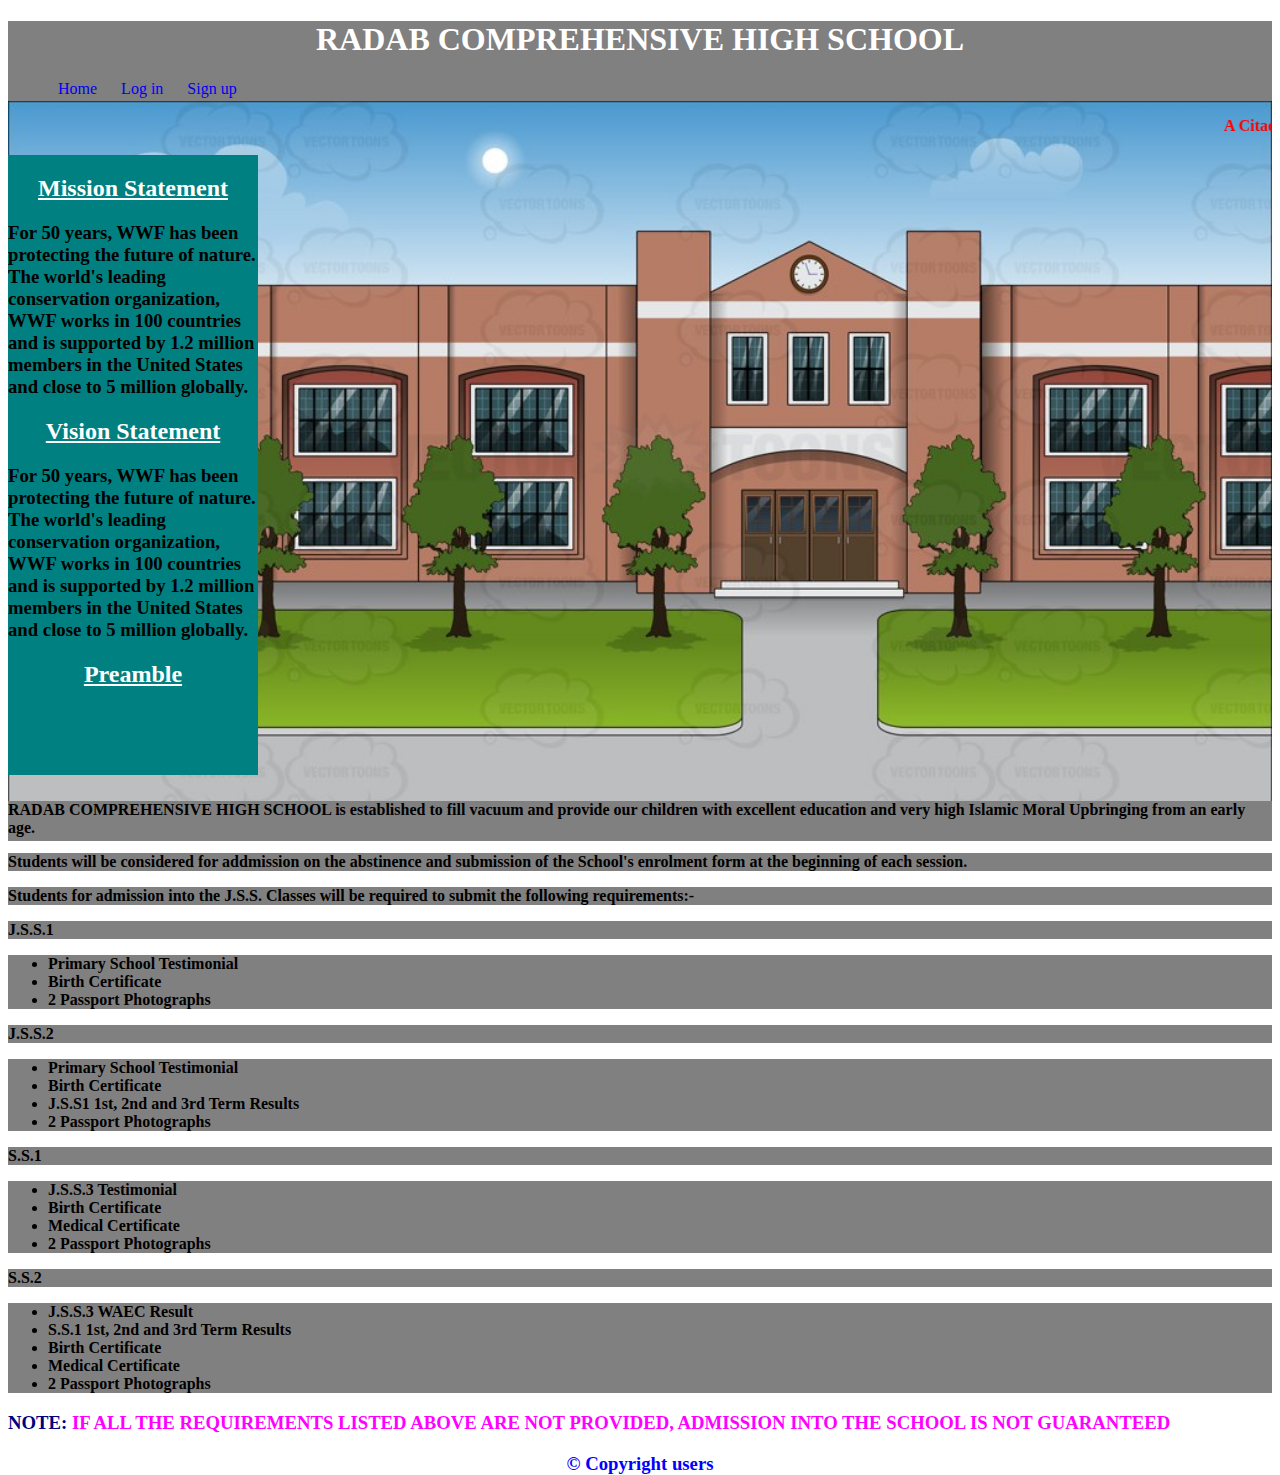
<file: pelumi/index.html>
<!DOCTYPE html>
<html>
<head>
<title>Radab Schools Official Home Page</title>
<link rel="stylesheet" type="text/css" href="index.css">

</head>

<body>
<header>
	<h1 align="center">RADAB COMPREHENSIVE HIGH SCHOOL</h1>
<nav>
<ul>
	<li><a href="index.html" target="index.html">Home</a></li>
	<li><a href="Log in.html" target="Log in.html">Log in</a></li>
	<li><a href="Sign Up.html" target="Sign Up.html">Sign up</a></li>
</ul>
</nav>
</header>
<main style="background-color: blue; color: white; height:700px">
<div>
	<marquee><p style="color: red"><b>A Citadel of Learning where your child/children are groomed to stand out.</b></p></marquee>
</div>
<aside id="Aside1">
<h2 align="center"><u>Mission Statement</u></h2>
<p><h3 style="color: black">
	For 50 years, WWF has been protecting the future of nature.
	The world's leading conservation organization,
	WWF works in 100 countries and is supported by
	1.2 million members in the United States and close to 5 million globally.
</h3></p>
<h2 align="center"><u>Vision Statement</u></h2>
<p><h3 style="color: black">
	For 50 years, WWF has been protecting the future of nature.
	The world's leading conservation organization,
	WWF works in 100 countries and is supported by
	1.2 million members in the United States and close to 5 million globally.
</h3></p>
<h2 align="center"><u>Preamble</u></h2>
</aside>
</main>

<footer style="background-color: grey; color: black; height:40px;" id="footer">
	<b>RADAB COMPREHENSIVE HIGH SCHOOL is established to fill vacuum and provide our children with excellent education and very high Islamic Moral Upbringing from an early age.</b>
	<p style="background-color: grey"><b>Students will be considered for addmission on the abstinence and submission of the School's enrolment form at the beginning of each session.</b></p>
	<p style="background-color: grey"><b>Students for admission into the J.S.S. Classes will be required to submit the following requirements:-</b></p>
	<p style="background-color: grey"><b>
		J.S.S.1
		<ul style="background-color: grey">
			<li>Primary School Testimonial</li>
			<li>Birth Certificate</li>
			<li>2 Passport Photographs</li>
		</ul>
	</b></p>

	<p style="background-color: grey"><b>
		J.S.S.2
		<ul style="background-color: grey">
			<li>Primary School Testimonial</li>
			<li>Birth Certificate</li>
			<li>J.S.S1 1st, 2nd and 3rd Term Results</li>
			<li>2 Passport Photographs</li>
		</ul>
	</b></p>

	<p style="background-color: grey"><b>
		S.S.1
		<ul style="background-color: grey">
			<li>J.S.S.3 Testimonial</li>
			<li>Birth Certificate</li>
			<li>Medical Certificate</li>
			<li>2 Passport Photographs</li>
		</ul>
	</b></p>

	<p style="background-color: grey"><b>
		S.S.2
		<ul style="background-color: grey">
			<li>J.S.S.3 WAEC Result</li>
			<li>S.S.1 1st, 2nd and 3rd Term Results</li>
			<li>Birth Certificate</li>
			<li>Medical Certificate</li>
			<li>2 Passport Photographs</li>
		</ul>
	</b></p>

	<h3><b style="color: magenta"><span style="color: navy">NOTE: </span>IF ALL THE REQUIREMENTS LISTED ABOVE ARE NOT PROVIDED, ADMISSION INTO THE SCHOOL IS NOT GUARANTEED</b></h3>

	<!-- footer -->
	<div class="footer">
		<h3 style="color: blue" align="center">&copy; Copyright users</h3>
	</div><!--/footer-->
</footer>

</body>

</html>
</file>
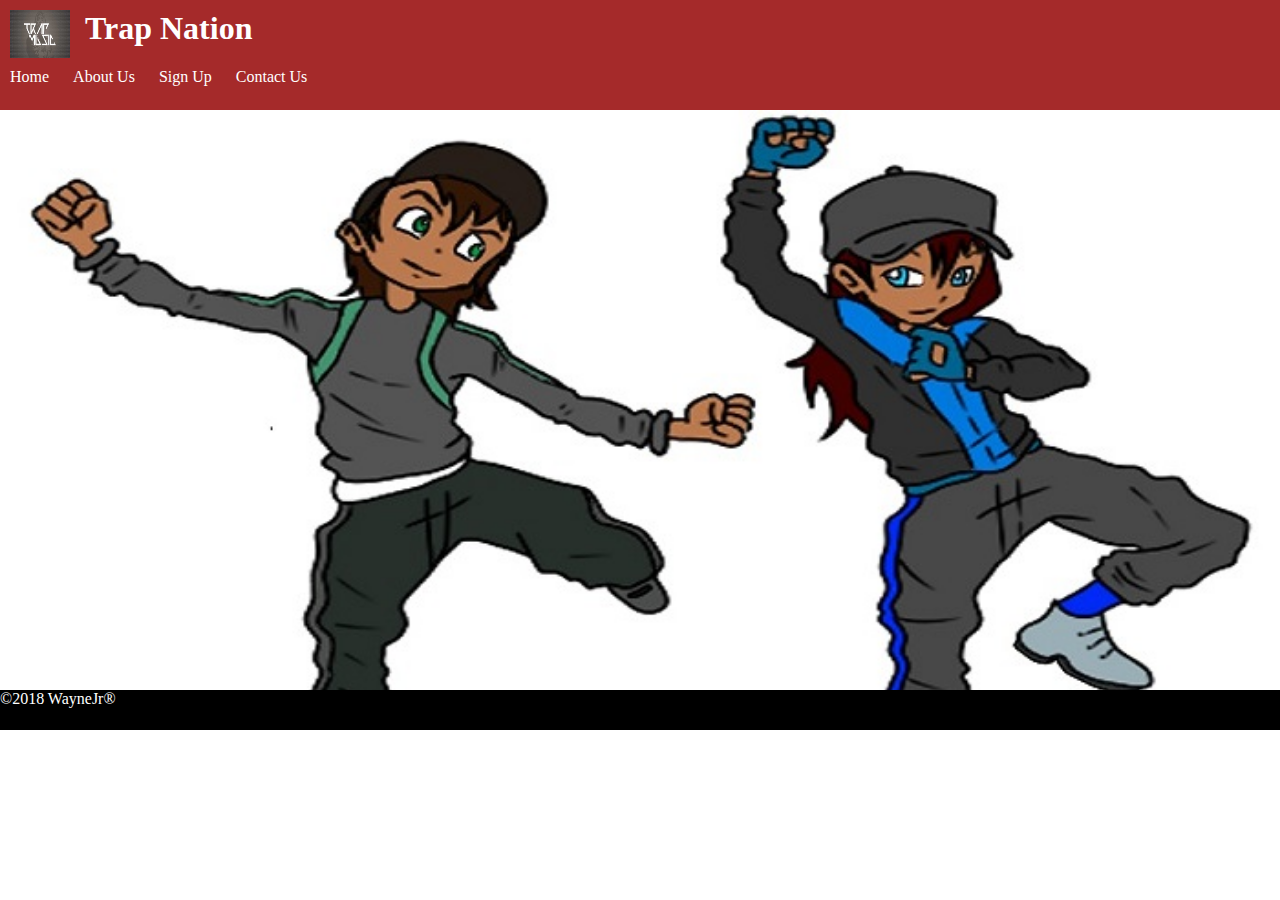
<file: pages/aboutus.html>
<!DOCTYPE html>
<html>
<head>
	<title>Web Project - About Us</title>
	<link rel="stylesheet" type="text/css" href="../css/main.css">
	<link rel="shortcut icon" href="../img/hitem.jpg">
</head>
<body>

	<header>
		
		<div class="headdiv">
			<img src="../img/trap1.jpg" class="headimg" width="60" height="48">
			<h1 class="traphead">Trap Nation</h1>
		</div>

		<nav class="nav">
			<ul>
				<li><a href="../index.html" class="navbar" id="home" title="Home">Home</a></li>	
				<li><a href="aboutus.html" class="navbar" id="about" title="About Us">About Us</a></li>
				<li><a href="signup.html" class="navbar" id="signup" title="Sign Up">Sign Up</a></li>
				<li><a href="contact.html" class="navbar" id="Contact" title="Contact Us">Contact Us</a></li>
			</ul>

		</nav>

	</header>

	<main>
		<aside>
			
		</aside>

		<aside>
			
		</aside>
	</main>

	<footer>
		©2018 WayneJr®
	</footer>

</body>
</html>
</file>
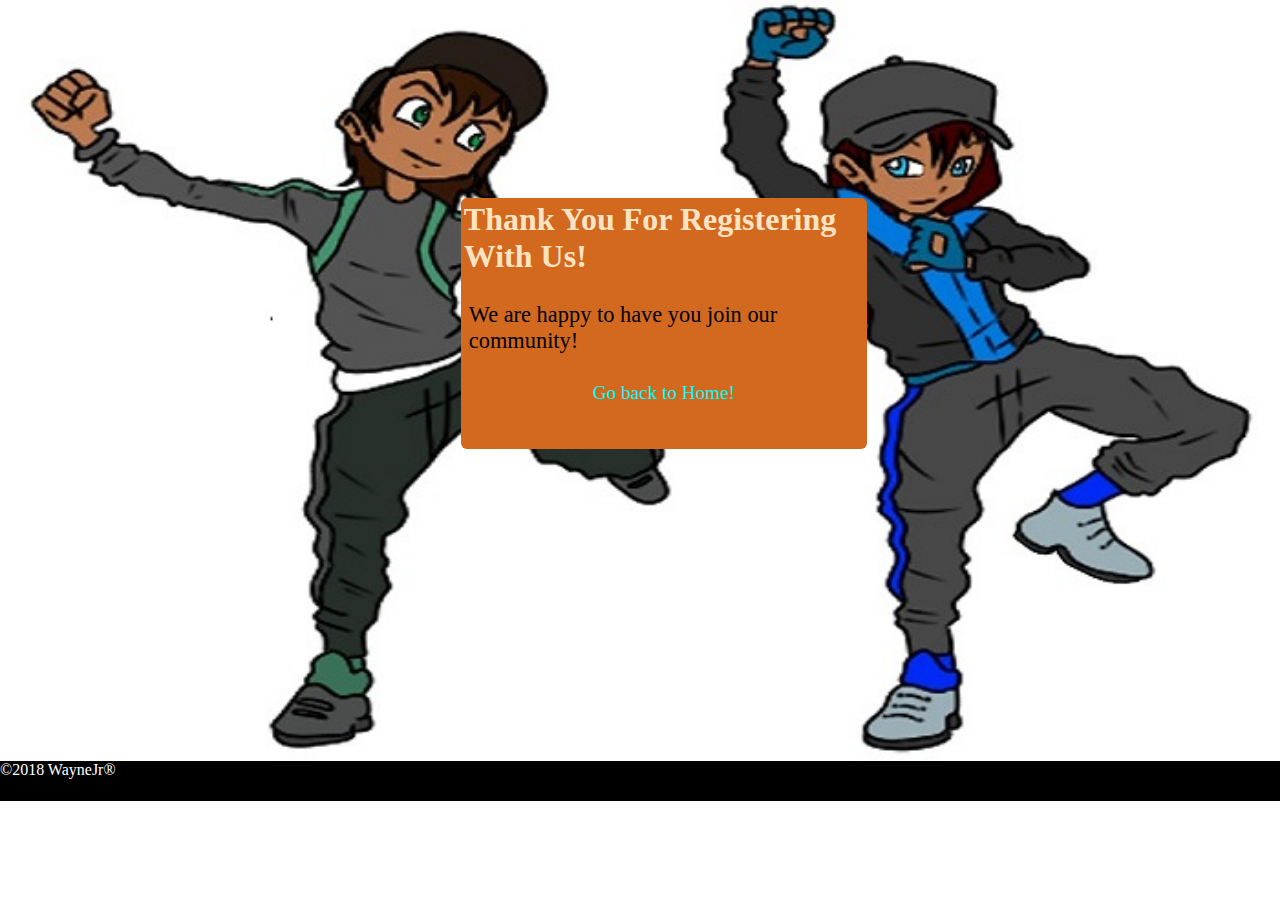
<file: pages/congrats.html>
<!DOCTYPE html>
<html>
<head>
	<title>Welcome to Our Community!</title>
	<link rel="stylesheet" type="text/css" href="../css/main.css">
	<link rel="stylesheet" type="text/css" href="../css/congrats.css">
	<link rel="shortcut icon" href="../img/hitem.jpg">
</head>
<body class="congratsbody">
		<div class="congratsdiv">
			<div class="condiv">
				<h1 class="congratshead">
					Thank You For Registering With Us!
				</h1>

				<p class="congratspara">
					We are happy to have you join our community!
				</p>

				<div class="congratshome">
					<a href="../index.html" class="conghomelink">Go back to Home!</a>
				</div>
			</div>
		</div>
		

	<footer>
		©2018 WayneJr®
	</footer>
</body>
</html>
</file>
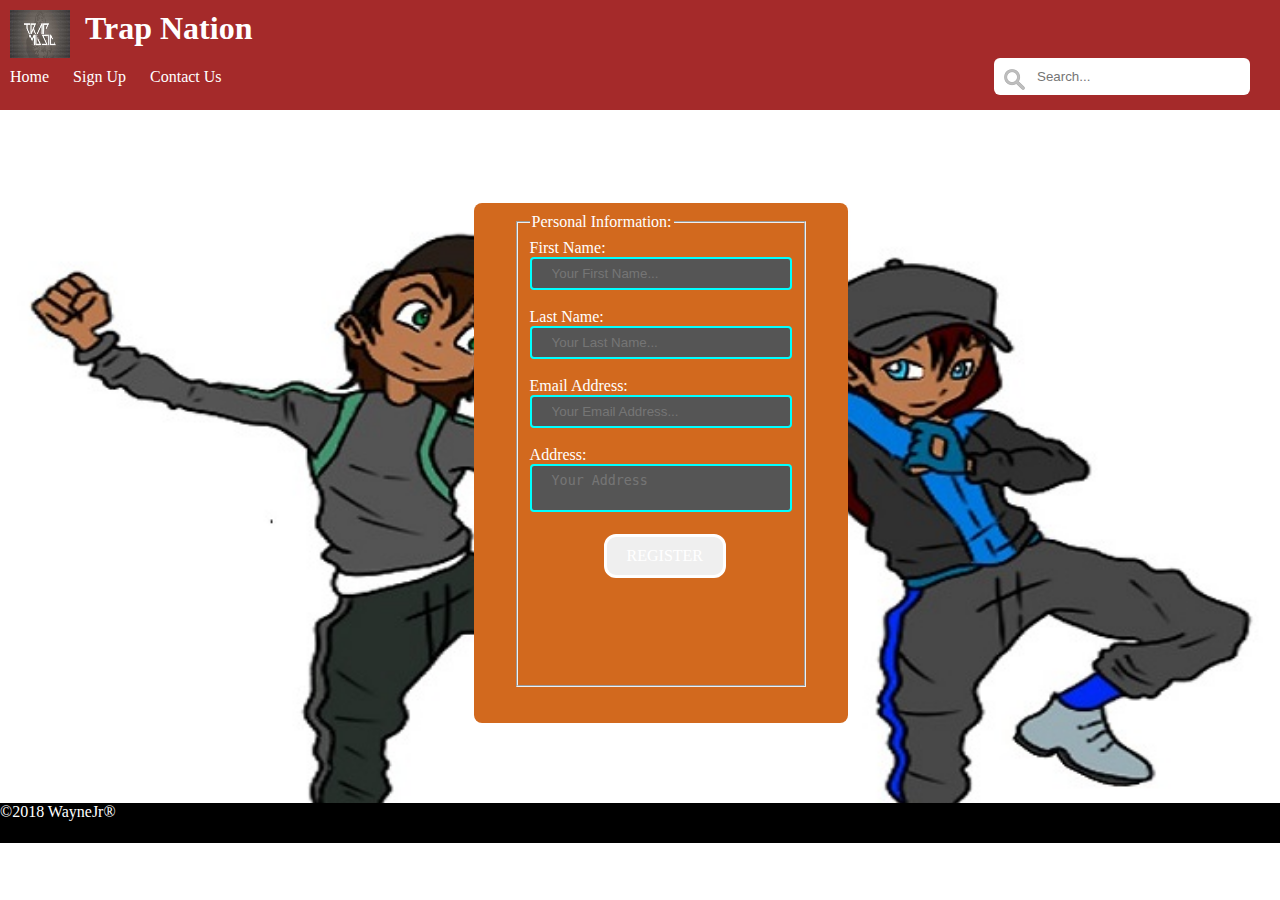
<file: pages/contact.html>
<!DOCTYPE html>
<html>
<head>
	<title>Web Project - Contact Us</title>
	<link rel="stylesheet" type="text/css" href="../css/main.css">
	<link rel="stylesheet" type="text/css" href="../css/contact.css">
	
	<link rel="shortcut icon" href="../img/hitem.jpg">
</head>
<body>
	<header>
		
		<div class="headdiv">
			<img src="../img/trap1.jpg" class="headimg" width="60" height="48">
			<h1 class="traphead">Trap Nation</h1>
		</div>

		<nav class="nav">
			<ul>
				<li><a href="../index.html" class="navbar" id="home" title="Home">Home</a></li>	
				<!-- <li><a href="aboutus.html" class="navbar" id="about" title="About Us">About Us</a></li> -->
				<li><a href="signup.html" class="navbar" id="signup" title="Sign Up">Sign Up</a></li>
				<li><a href="contact.html" class="navbar" id="Contact" title="Contact Us">Contact Us</a></li>
				<input type="text" name="search" class="search" placeholder="Search..." title="Search our site...">
			</ul>

		</nav>

	</header>

	<main class="signup_background">
		<div>
			<form class="form" action="congrats.html" method="POST">
				<fieldset class="fieldset">
					<legend>Personal Information:</legend>

					<label for="FirstName">First Name:</label><br>
					<input type="text" name="FirstName" placeholder="Your First Name..." title="Your First Name" required><br><br>
					<label for="LastName">Last Name:</label><br> 
					<input type="text" name="LastName" placeholder="Your Last Name..." title="Your Second Name" required><br><br>
					<label for="EmailAdd">Email Address:</label><br>
					 <input type="email" name="EmailAdd" placeholder="Your Email Address..." title="Your Email Address" required><br><br>
					<label for="Address">Address:</label><br>
					<textarea class="textbox" name="Address" rows="2" cols="24" placeholder="Your Address" required></textarea><br><br>

					<input type="submit" name="regbtn" id="regbtn" value="REGISTER" style="vertical-align: middle;" title="Click To Register...">

				</fieldset> 

			</form>
		</div>
	</main>

	<footer>
		©2018 WayneJr®
	</footer>
</body>
</html>
</file>
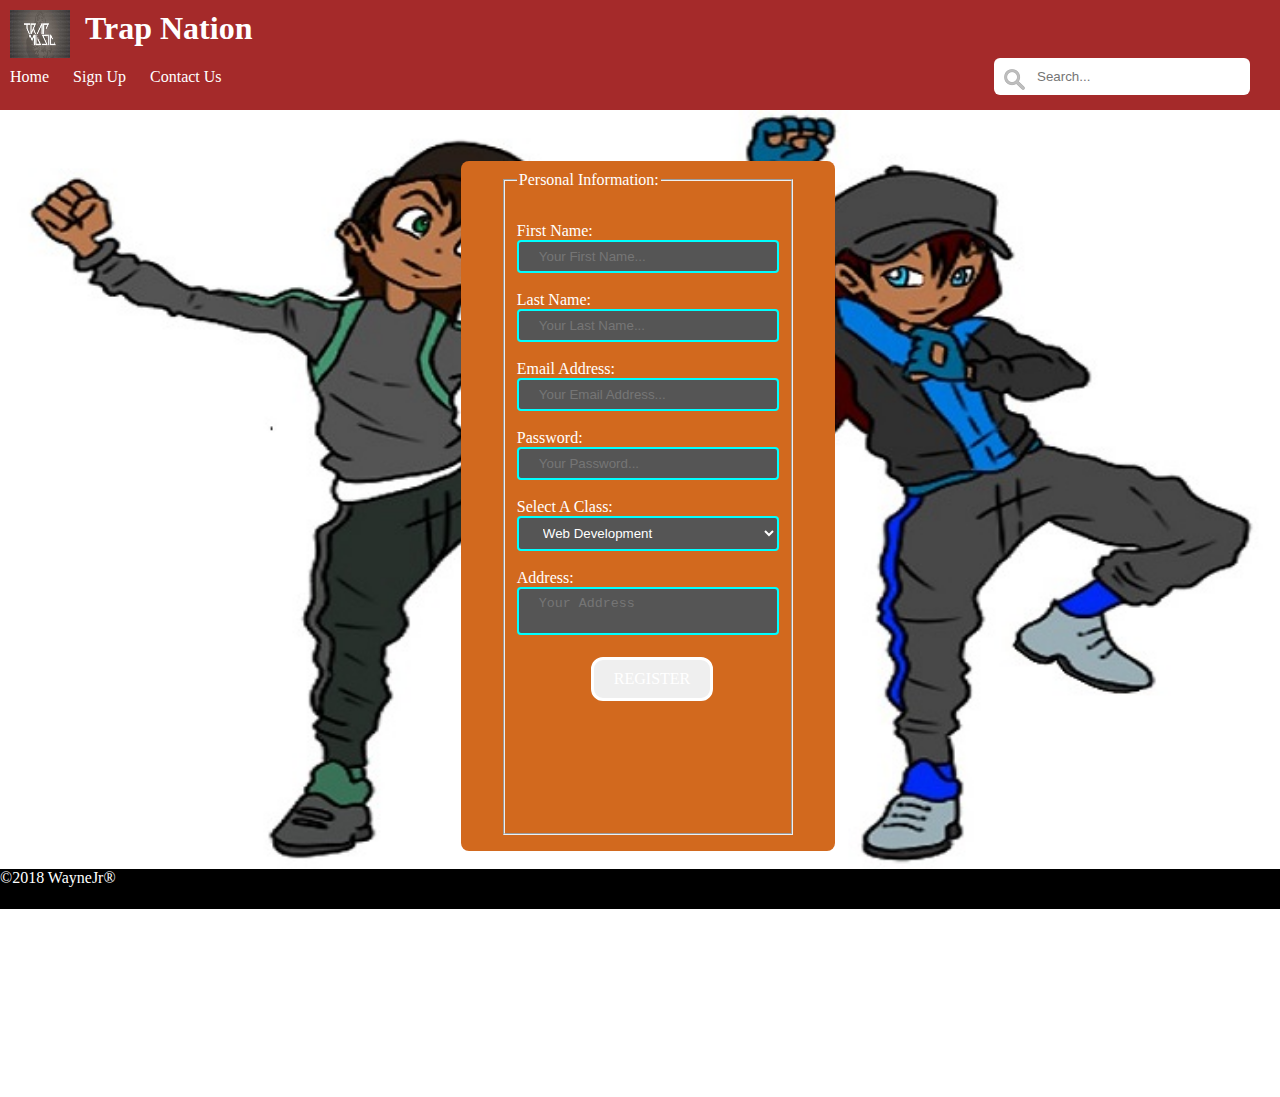
<file: pages/signup.html>
<!DOCTYPE html>
<html>
<head>
	<title>Web Project - Sign Up</title>
	<link rel="stylesheet" type="text/css" href="../css/main.css">
	<link rel="stylesheet" type="text/css" href="../css/form.css">
	<link rel="shortcut icon" href="../img/hitem.jpg">
</head>
<body>
	<header>
		
		<div class="headdiv">
			<img src="../img/trap1.jpg" class="headimg" width="60" height="48">
			<h1 class="traphead">Trap Nation</h1>
		</div>

		<nav class="nav">
			<ul>
				<li><a href="../index.html" class="navbar" id="home" title="Home">Home</a></li>	
				<!-- <li><a href="aboutus.html" class="navbar" id="about" title="About Us">About Us</a></li> -->
				<li><a href="signup.html" class="navbar" id="signup" title="Sign Up">Sign Up</a></li>
				<li><a href="contact.html" class="navbar" id="Contact" title="Contact Us">Contact Us</a></li>
				<input type="text" name="search" class="search" placeholder="Search..." title="Search our site...">
			</ul>

		</nav>


	</header>

	<main class="signup_background">
		<div class="formdiv">
			<form class="form" action="congrats.html" method="POST">
				<fieldset class="fieldset">
					<legend>Personal Information:</legend>

					<label for="FirstName">First Name:</label><br>
					<input type="text" name="FirstName" placeholder="Your First Name..." title="Your First Name" required><br><br>
					<label for="LastName">Last Name:</label><br> 
					<input type="text" name="LastName" placeholder="Your Last Name..." title="Your Second Name" required><br><br>
					<label for="EmailAdd">Email Address:</label><br>
					 <input type="email" name="EmailAdd" placeholder="Your Email Address..." title="Your Email Address" required><br><br>
					<label>Password:</label><br>
					 <input type="password" name="Password" placeholder="Your Password..." title="Your Password" required><br><br>
					<label for="classes">Select  A Class:</label><br>
						<select class="selectop" name="classes" required>
							<option class="options" value="java">Java</option>
							<option class="options" value="python">Python</option>
							<option class="options" value="webdev" selected>Web Development</option>
						</select><br><br>
					<label for="Address">Address:</label><br>
					<textarea class="textbox" name="Address" rows="2" cols="24" placeholder="Your Address" required></textarea><br><br>

					<input type="submit" name="regbtn" id="regbtn" value="REGISTER" style="vertical-align: middle;" title="Click To Register...">

				</fieldset> 

			</form>
		</div>
	</main>

	<footer>
		©2018 WayneJr® <br>
		
	</footer>

	<!-- <script language="javascript" type="text/javascript">
		function registered() {
			if (window.confirm("Are You Certain You Want To Register?")) {
					window.alert("You have been registered for the " + classes + " CodeLagos Course");
			}
		}
	</script> -->

</body>
</html>
</file>
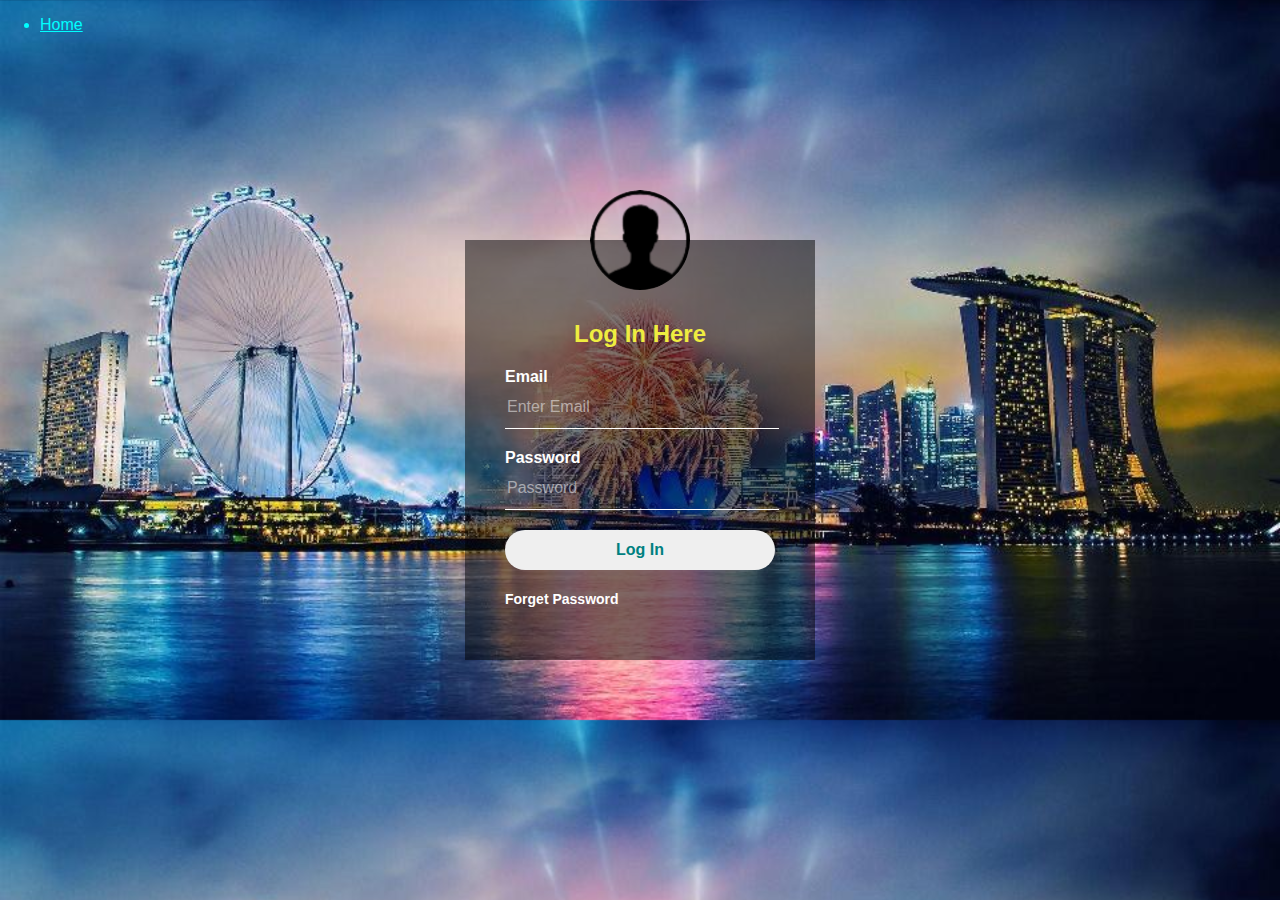
<file: pelumi/Log in.html>
<!DOCTYPE html>
<html>
<head>
	<meta charset="utf-8">
	<title>Log in</title>
	<link rel="stylesheet" type="text/css" href="Log in.css">
</head>
<ul>
	<li style="color: cyan"><a href="index.html" target="index.html" style="color: cyan">Home</a></li>
</ul>
<body>
	<div class="loginBox">
		<img src="images/a7.png" class="user">
		<h2>Log In Here</h2>
		<form>
			<p>Email</p>
			<input type="text" name="" placeholder="Enter Email">
			<p>Password</p>
			<input type="Password" name="" placeholder="Password">
			<input type="Submit" name="" value="Log In">
			<a href="#">Forget Password</a> 
		</form>
	</div>
</body>
</html>
</file>
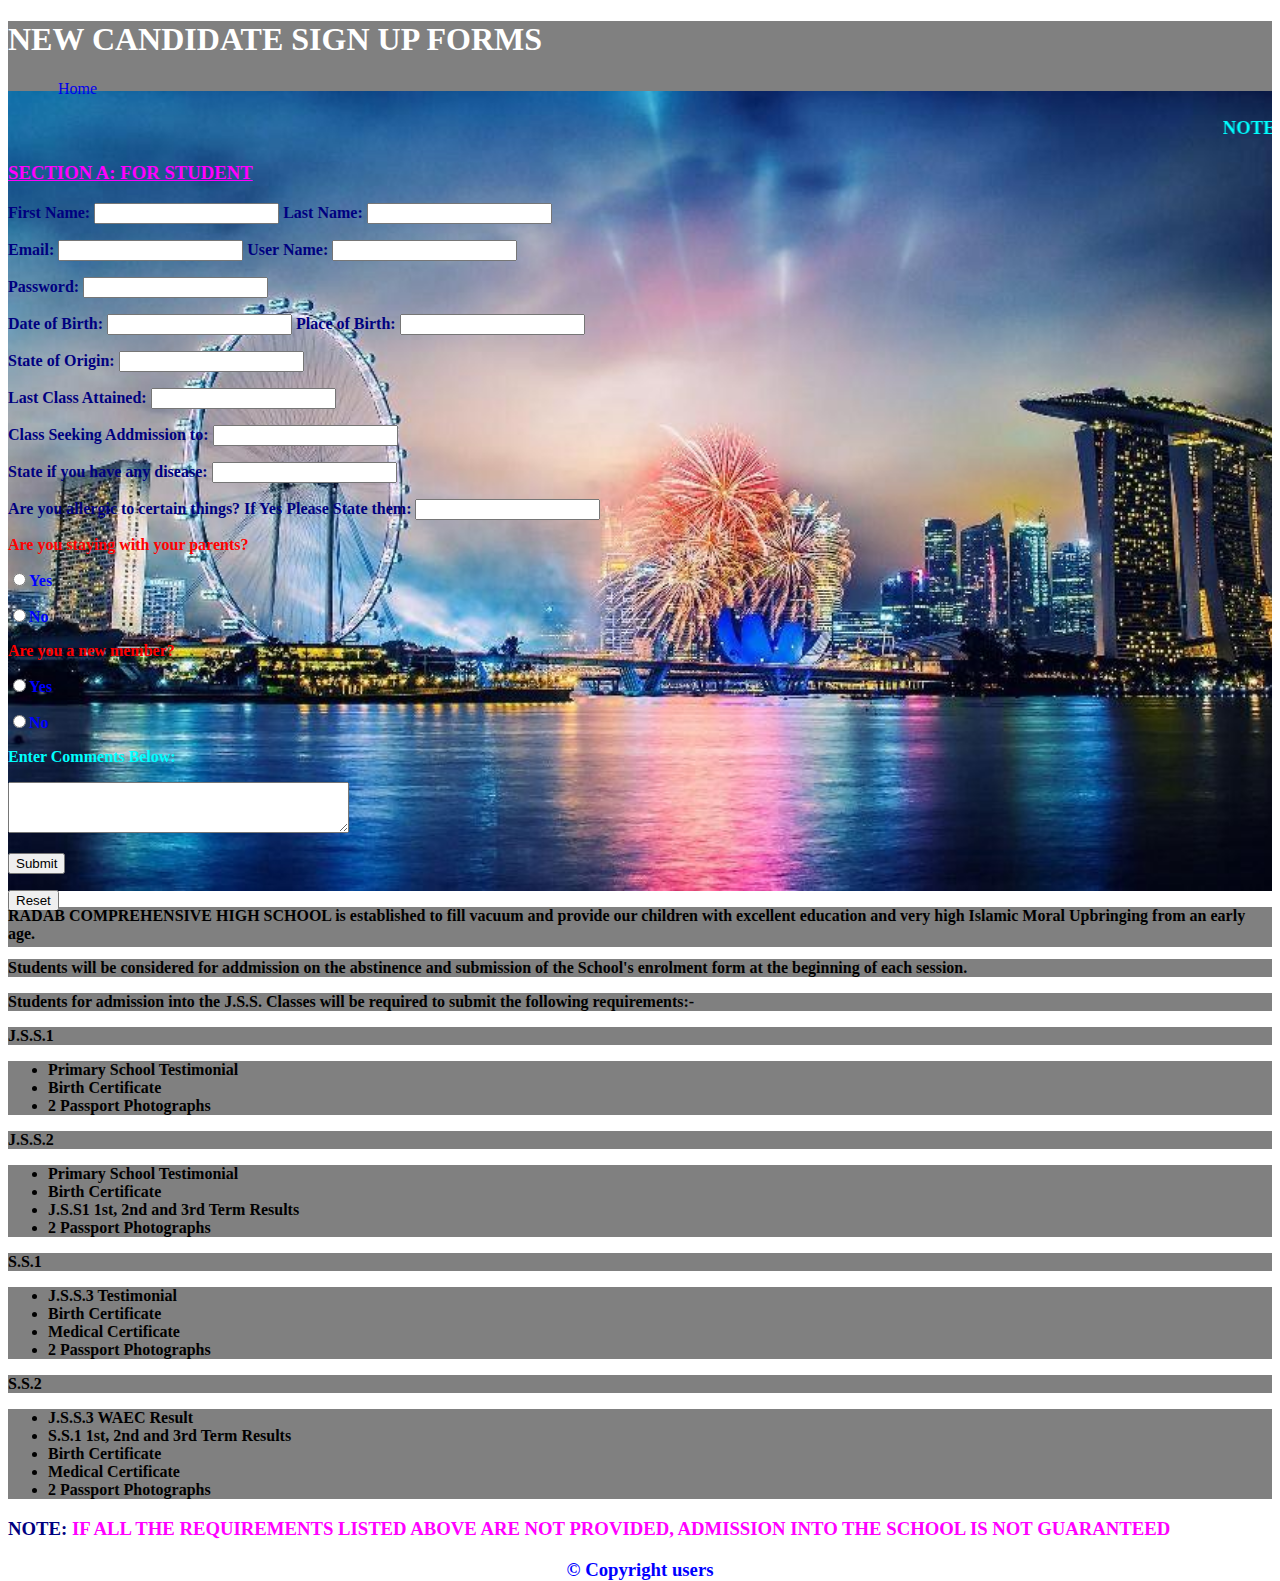
<file: pelumi/Sign Up.html>
<!DOCTYPE html>
<html>
<head>
<title>Sign Up Form</title>
<link rel="stylesheet" type="text/css" href="Sign Up.css">

</head>

<body>
<header>
<nav>
	<h1>NEW CANDIDATE SIGN UP FORMS</h1>
<ul>
	<li><a href="index.html" target="index.html">Home</a></li>
</ul>
</nav>

<div id="content">
	<h3 style="color: cyan"><marquee><span style="color: cyan ">NOTE: </span>Fill all in Block Form</marquee></h3>
	<h3 style="color: magenta"><b><u>SECTION A: FOR STUDENT</u></b></h3>
	<form name="contact_us" id="contact_us" method="GET" action="scripts/demo.php">
		<p style="color: navy"><b>First Name: <input type="text" name="FirstName" id="FirstName" required="required"></b>
		<b style="color: navy">Last Name: <input type="text" name="LastName" id="LastName" required="required"></b></p>
		<p style="color: navy"><b>Email: <input type="email" name="email" id="email" required="required"></b>
		<b style="color: navy">User Name: <input type="text" name="UserName" id="UserName" required="required"></b></p>
		<p style="color: navy"><b>Password: <input type="Password" name="pwd" id="pwd" required="required"></b></p>
		<p style="color: navy"><b>Date of Birth: <input type="text" name="DateofBirth" id="DateofBirth"></b>
		<b style="color: navy">Place of Birth: <input type="text" name="PlaceofBirth" id="PlaceofBirth"></b></p>
		<p style="color: navy"><b>State of Origin: <input type="text" name="StateofOrigin" id="StateofOrigin"></b></p>
		<p style="color: navy"><b>Last Class Attained: <input type="text" name="LastClassAttained" id="LastClassAttained"></b></p>
		<p style="color: navy"><b>Class Seeking Addmission to: <input type="text" name="ClassSeekingAddmissionto" id="ClassSeekingAddmissionto"></b></p>
		<p style="color: navy"><b>State if you have any disease: <input type="text" name="disease" id="Stateifyouhaveanydisease"></b></p>
		<p style="color: navy"><b>Are you allergic to certain things? If Yes Please State them: <input type="text" name="allergic" id="Are you allergic to certain things? If Yes Please State them"></b></p>
		<p style="color: red"><b>Are you staying with your parents?</b></p>
		<p style="color: blue"><b><input type="radio" name="Areyoustayingwithyourparents" value="Yes">Yes</b></p>
		<p style="color: blue"><b><input type="radio" name="Areyoustayingwithyourparents" value="No">No</b></p>
		<p style="color: red"><b>Are you a new member?</b></p>
		<p style="color: blue"><b><input type="radio" name="isNewMember" value="Yes">Yes</b></p>
		<p style="color: blue"><b><input type="radio" name="isNewMember" value="No">No</b></p>
		<p style="color: cyan"><b>Enter Comments Below:</p></b>
		<textarea name="Comments" id="Comments" cols="40" rows="3"></textarea>

		<p><input type="Submit" value="Submit"></p>
		<p><input type="Reset" value="Reset"></p>
	</form>
</div>
</header>
<main style="color: olive; height:800px"></main>


<footer style="background-color: grey; color: black; height:40px;" id="footer">
	<p><b>RADAB COMPREHENSIVE HIGH SCHOOL is established to fill vacuum and provide our children with excellent education and very high Islamic Moral Upbringing from an early age.</p></b>
	<p style="background-color: grey"><b>Students will be considered for addmission on the abstinence and submission of the School's enrolment form at the beginning of each session.</b></p>
	<p style="background-color: grey"><b>Students for admission into the J.S.S. Classes will be required to submit the following requirements:-</b></p>
	<p style="background-color: grey"><b>
		J.S.S.1
		<ul style="background-color: grey">
			<li>Primary School Testimonial</li>
			<li>Birth Certificate</li>
			<li>2 Passport Photographs</li>
		</ul>
	</b></p>

	<p style="background-color: grey"><b>
		J.S.S.2
		<ul style="background-color: grey">
			<li>Primary School Testimonial</li>
			<li>Birth Certificate</li>
			<li>J.S.S1 1st, 2nd and 3rd Term Results</li>
			<li>2 Passport Photographs</li>
		</ul>
	</b></p>

	<p style="background-color: grey"><b>
		S.S.1
		<ul style="background-color: grey">
			<li>J.S.S.3 Testimonial</li>
			<li>Birth Certificate</li>
			<li>Medical Certificate</li>
			<li>2 Passport Photographs</li>
		</ul>
	</b></p>

	<p style="background-color: grey"><b>
		S.S.2
		<ul style="background-color: grey">
			<li>J.S.S.3 WAEC Result</li>
			<li>S.S.1 1st, 2nd and 3rd Term Results</li>
			<li>Birth Certificate</li>
			<li>Medical Certificate</li>
			<li>2 Passport Photographs</li>
		</ul>
	</b></p>

	<h3><b style="color: magenta"><span style="color: navy">NOTE: </span>IF ALL THE REQUIREMENTS LISTED ABOVE ARE NOT PROVIDED, ADMISSION INTO THE SCHOOL IS NOT GUARANTEED</b></h3>

	<!-- footer -->
	<div class="footer">
		<h3 style="color: blue" align="center">&copy; Copyright users</h3>
	</div><!--/footer-->
</footer>

</body>

</html>
</file>
<file: pelumi/index.css>
header {
	background-color: grey;
	color: white;
	height: 80px;
}

main{
	background-image: url('images/a10.jpg');
	width: 300;
	height: 600;
	background-size: cover;
	background-repeat: no-repeat;
}

nav ul li {
	display: inline;
	padding: 0px 5px 0px 5px; 
	margin: 10px 5px 0px 5px; 
}

nav ul li a {
	text-decoration: none
}

#Aside1 {
	background-color: teal; 
	color: white; 
	height: 620px; 
	float: left;
	width: 250px;
}

#logo {
	width: 70px
	float: left;
	height: 20px
}
</file>
<file: css/main.css>
/**Main Styles**/

body {
	margin: 0;

}


nav ul {
	padding: 0 0 0 0;
}

nav ul li {
	display: inline-block;
	color: white;
	list-style-type: none;
	padding: 10px 0 0 0;
}

nav ul li a {
	color: white;
	text-decoration: none;
	font-family: lucida calligraphy;
	padding: 0 10px 0 10px;
}

nav ul li select {
	background: inherit;
	color: black;
	text-decoration: none;
	font-family: arial;
	padding: 0 10px 0 10px;
}

ul {
	margin: 0;
/* 	padding: 0 0 0 10px;
 */
}

main {
	background-color: blue;
	background-image: url("../img/hitem.jpg");
	background-size: cover;
	background-repeat: no-repeat;
	height: 580px;
	width: 100%
	margin-top: 0;	
	align-self: center; 
}

.indexmain {

}

.maindiv {
	align-self: center;
	width: 75%;
	height: 562px;
	text-align: center;
	margin: 0 30% 0 23%;
	text-overflow: inherit;
	font-family: lucida sans;
	background-color: cyan;
	border: solid;
	border-width: 9px;
	border-color: red;
	border-radius: 17px;
}

.mainarticle {
	font-size: 19px;
	color: crimson;
	font-family: lucida sans;
	margin-bottom: 0;


}

.vids {
	margin-top: 0;
}

header {
	padding-top: 10px;
	background-color: brown;
	color: white;
	margin-bottom: 0;
	height: 100px;
}

footer {
	background-color: black;
	color: white;
	height: 40px;
}


.aside1{
	float: left;
	color: white;
	background-color: white;
	width: 300px;
	height: 580px;
	font-size: 0.6rem;
	
}

.aside2 {
	float: right;
	color: white;
	background-color: white;
	width: 150px; 
	height: 90.9vh;
	font-size: 0.6rem;
	margin-top: 
}

/* .aside-text {
	font-size: 0.7rem;
} */

.contact_background {
	background-color: blue;
	color: white;
	background-image: url("../img/window.jpg");
	background-size: cover;
	background-repeat: no-repeat;
	height: 40vh;
	margin-top: 0;	
}

.headdiv {
	margin: 0;
	padding: 0;
	display: flex;
}

.headimg {
	display: inline-block; 
	padding-left: 10px;
}

/*pseudoselectors or pseudoclass*/
.navbar:hover {
	color: grey;
	/*background-color: cyan;*/
	text-decoration: underline;
}

.navbar:active {
	color: pink;
}


.navdiv {
	float: left;
	margin-top: 0;
}

.nav_div {
	height: 33px;
}

.newsHeadlines {
	font-size: 0.5rem;
	margin: 0;
}

.newsTitle{
	margin: 0;
	font-size: 1rem;
}

.options {
	color: blue;
}

.nav {
	
}

.traphead {
	margin: 0 0 0 0;
	margin-left: 15px;
	display: inline-block;
	padding-bottom: 0;
	padding-top: 0;
	font-family: lucida Handwriting
}

#aside {
	float: left;
	color: white;
	background-color: white;
	width: 120px;
	height: 400px;
	font-size: 0.7rem;
}

#aud1 {
	float: right;
	padding-top: 80px;
}

#entertainment {
	font-size: 1rem;
	padding: 0 5px 0 0;
	color: white;
}

#home {

}


#para2 {
	display: block;
	overflow: hidden;
}

#signup {

}


/*#signup:visited {
	color: purple;
}*/

#vid1 {
	padding-top: 80px;
	padding-bottom: 20px;
}



p {
	padding: 5px;
	font-size: 0.6rem;
}



input[type=submit] {

}

input[type=text] {
	width: 100%;
	padding: 7px 20px;
	box-sizing: border-box;
	border: 2px solid red;
	border-radius: 4px;
	background-color: #555;
	color: white;
}

.searchdiv {
	float: right;
	margin: 6.4px 40px 0 0; 
	
}

input[type=text].search {
	background-color: white;
	background-image: url("../img/search.png");
	background-position: 4px 5.5px;
	background-repeat: no-repeat;
	padding: 8px 0 8px 40px;
	margin-right: 30px;
	width: 20%;
	float: right;
	color: black;
	border: solid;
	border-color: transparent;
	border-radius: 6px;

}

input[type=text].search:focus {
	border: solid;
	border-color: grey;
	border-radius: 6px;
	padding-bottom: 10px;
	padding-left: 40px;
	-webkit-transition-duration: 0.7s;
	transition-duration: 0.7s;
}
</file>
<file: css/congrats.css>
/**Congrats styles**/

.congratsbody {
	margin-bottom: 0;
}

.congratsdiv {
	background-image: url("../img/hitem.jpg");
	background-size: cover;
	background-repeat: no-repeat;
	background-color: cyan;
	height: 62.5vh;
	padding: 198px 0 0 36%;
}

.condiv {
	background-color: #D2691E;
	border: 3px solid transparent;
	border-radius: 6px;
	height: 245px;
	width: 400px;
	
}

.congratshead {
	margin-top: 0;
	color: #FFE4C4;
	font-family: lucida handwriting;
}

.congratspara {
	font-size: 1.4rem;
	font-family: segoe print;
}

.congratshome {	
/* 	padding-left: 109px; */
	text-align: center;
}

.conghomelink {
	color: cyan;
	font-size: 1.2rem;
	text-decoration: none;
	font-family: lucida calligraphy;
}

.conghomelink:hover {
	color: red;
	transition-duration: 0.7s;
}

.conghomelink:active {
	color: blue;
}
</file>
<file: css/contact.css>
/**Form Styles**/

input[type=text] {
	width: 100%;
	padding: 7px 20px;
	box-sizing: border-box;
	border: 2px solid cyan;
	border-radius: 4px;
	background-color: #555;
	color: white;
}

input[type=text]:focus {
	border: none;
	border-bottom: 2px solid red;
	border-radius: 0;
	background-color: inherit;
	color: white;
	outline: none;
	-webkit-transition-duration: 0.7s;
	transition-duration: 0.7s;
}

input[type=password] {
	width: 100%;
	padding: 7px 20px;
	box-sizing: border-box;
	border: 2px solid cyan;
	border-radius: 4px;
	background-color: #555;
	color: white;
}

input[type=password]:focus {
	border: none;
	border-bottom: 2px solid red;
	border-radius: 0;
	background-color: inherit;
	color: white;
	outline: none;
	-webkit-transition-duration: 0.7s;
	transition-duration: 0.7s;
}

input[type=email] {
	width: 100%;
	padding: 7px 20px;
	box-sizing: border-box;
	border: 2px solid cyan;
	/*border: none;
	border-bottom: 2px solid red;*/
	border-radius: 4px;
	background-color: #555;
	color: white;
}

input[type=email]:focus {
	border: none;
	border-bottom: 2px solid red;
	border-radius: 0;
	background-color: inherit;
	color: white;
	outline: none;
	-webkit-transition-duration: 0.7s;
	transition-duration: 0.7s;
}

.textbox {
	width: 100%;
	padding: 7px 20px;
	box-sizing: border-box;
	border: 2px solid cyan;
	border-radius: 4px;
	background-color: #555;
	color: white;
	resize: none;
}

.textbox:focus {
	border: none;
	border-bottom: 2px solid red;
	border-radius: 0;
	background-color: inherit;
	color: white;
	outline: none;
	-webkit-transition-duration: 0.7s;
	transition-duration: 0.7s;
}

.signup_background {
	background-color: blue;
	color: white;
	background-image: url("../img/hitem.jpg");
	background-size: cover;
	background-repeat: no-repeat;
	height: 600px;
	margin-top: 0;	
}

.fieldset {
	padding-top: 0;
	padding-bottom: 80px;
	height: 390px;
	align-content: center;
}

.formdiv {
	align-items: center;
	/*background-color: #222;*/
	/*width: 300px;*/
	height: 80vh;
	padding: 5.7vh 15% 24vh 36%;
	margin-right: 18vw;
}

.form {
	padding:  10px 40px 70px 40px;
	background-color: chocolate;
	height: 440px;
	width: 23vw;
	font-family: Segoe Print;
	font-size: 15;
	border-radius: 8px;
	margin: 7.3% 0 0 37%;
}



#regbtn {
	margin: 0 10px 20px 74px;
	background: -moz-linear-gradient(#61a2b1, #2A5058);
	color: white;
	border: solid;
	/*border-color: #2A5058;*/
	border-radius: 12px;
	padding: 10px 20px;
	text-align: center;
	text-decoration: none;
	font-family: lucida sans;
	display: inline-block;
	font-size: 16px;
	-webkit-transition-duration: 0.7s; /*Safari*/
	transition-duration: 0.7s;
/*	opacity: 0.7;
	cursor: not-allowed;*/
	position: relative;
	transition: all 0.5s;
	cursor: pointer;
	
}

#regbtn:hover {
	background-color: #2A5058;
	border-color: #61a2b1;
	box-shadow: 0 12px 16px 0 rgba(0,0,0,0.24),0 17px 50px 0 rgba(0,0,0,0.19);
	color: cyan;
}

#regbtn:active {
	color: purple;
	text-decoration: underline;
}
</file>
<file: css/form.css>
/**Form Styles**/

input[type=text] {
	width: 100%;
	padding: 7px 20px;
	box-sizing: border-box;
	border: 2px solid cyan;
	border-radius: 4px;
	background-color: #555;
	color: white;
}

input[type=text]:focus {
	border: none;
	border-bottom: 2px solid red;
	border-radius: 0;
	background-color: inherit;
	color: white;
	outline: none;
	-webkit-transition-duration: 0.7s;
	transition-duration: 0.7s;
}

input[type=password] {
	width: 100%;
	padding: 7px 20px;
	box-sizing: border-box;
	border: 2px solid cyan;
	border-radius: 4px;
	background-color: #555;
	color: white;
}

input[type=password]:focus {
	border: none;
	border-bottom: 2px solid red;
	border-radius: 0;
	background-color: inherit;
	color: white;
	outline: none;
	-webkit-transition-duration: 0.7s;
	transition-duration: 0.7s;
}

input[type=email] {
	width: 100%;
	padding: 7px 20px;
	box-sizing: border-box;
	border: 2px solid cyan;
	/*border: none;
	border-bottom: 2px solid red;*/
	border-radius: 4px;
	background-color: #555;
	color: white;
}

input[type=email]:focus {
	border: none;
	border-bottom: 2px solid red;
	border-radius: 0;
	background-color: inherit;
	color: white;
	outline: none;
	-webkit-transition-duration: 0.7s;
	transition-duration: 0.7s;
}

.textbox {
	width: 100%;
	padding: 7px 20px;
	box-sizing: border-box;
	border: 2px solid cyan;
	border-radius: 4px;
	background-color: #555;
	color: white;
	resize: none;
}

.textbox:focus {
	border: none;
	border-bottom: 2px solid red;
	border-radius: 0;
	background-color: inherit;
	color: white;
	outline: none;
	-webkit-transition-duration: 0.7s;
	transition-duration: 0.7s;
}

.signup_background {
	background-color: blue;
	color: white;
	background-image: url("../img/hitem.jpg");
	background-size: cover;
	background-repeat: no-repeat;
	height: 759px;
	margin-top: 0;	
}

.fieldset {
	padding-top: 0;
	padding-bottom: 80px;
	height: 580px;
	align-content: center;
}

.formdiv {
	align-items: center;
	/*background-color: #222;*/
	width: 300px;
	height: 80vh;
	padding: 5.7vh 15% 24vh 36%;
	margin-right: 18vw;
}

.form {
	padding:  10px 40px 70px 40px;
	background-color: chocolate;
	height: 610px;
	width: 23vw;
	font-family: Segoe Print;
	font-size: 15;
	border-radius: 8px;
}

.selectop {
	width: 100%;
	padding: 7px 20px;
	box-sizing: border-box;
	border: 2px solid cyan;
	border-radius: 4px;
	background-color: #555;
	color: white;
}

.selectop:focus {
	border: none;
	border-bottom: 2px solid red;
	border-radius: 0;
	background-color: inherit;
	color: white;
	outline: none;
	-webkit-transition-duration: 0.7s;
	transition-duration: 0.7s;
}

#regbtn {
	margin: 0 10px 20px 74px;
	background: -moz-linear-gradient(#61a2b1, #2A5058);
	color: white;
	border: solid;
	/*border-color: #2A5058;*/
	border-radius: 12px;
	padding: 10px 20px;
	text-align: center;
	text-decoration: none;
	font-family: lucida sans;
	display: inline-block;
	font-size: 16px;
	-webkit-transition-duration: 0.7s; /*Safari*/
	transition-duration: 0.7s;
/*	opacity: 0.7;
	cursor: not-allowed;*/
	position: relative;
	transition: all 0.5s;
	cursor: pointer;
	
}

.options {
	border-radius: 3px;
}


#regbtn:hover {
	background-color: #2A5058;
	border-color: #61a2b1;
	box-shadow: 0 12px 16px 0 rgba(0,0,0,0.24),0 17px 50px 0 rgba(0,0,0,0.19);
	color: cyan;
}

#regbtn:active {
	color: purple;
	text-decoration: underline;
}
</file>
<file: pelumi/Log in.css>
body
{
	margin: 0;
	padding: 0;
	background: url('images/a1.jpg');
	background-size: cover;
	font-family: sans-serif;
}
.loginBox
{
	position: absolute;
	top: 50%;
	left: 50%;
	transform: translate(-50%,-50%);
	width: 350px;
	height: 420px;
	padding: 80px 40px;
	box-sizing: border-box; 
	background: rgba(0,0,0,.5);
}
.user
{
	width: 100px;
	height: 100px;
	border-radius: 50%;
	overflow: hidden;
	position: absolute;
	top: calc(-100px/2);
	left: calc(50% - 50px);
}
h2
{
	margin: 0;
	padding: 0 0 20px;
	color: #efed40;
	text-align: center;
}
.loginBox p
{
	margin: 0;
	padding: 0;
	font-weight: bold;
	color: #fff
}
.loginBox input
{
	width: 100%;
	margin-bottom: 20px;
}
.loginBox input[type="text"],
.loginBox input[type="password"]
{
	border: none;
	border-bottom: 1px solid #fff;
	background: transparent;
	outline: none;
	height: 40px;
	color: #fff;
	font-size: 16px;
}
::placeholder
{
	color: rgba(255,255,255,.5);
}
.loginBox input[type="Submit"]
{
	border: none;
	outline: none;
	height: 40px;
	color: teal;
	font-size: 16px;
	font-family: sans-serif;
	font-weight: bold;
	font-size: 16px
	background: #efed40;
	cursor: pointer;
	border-radius: 20px;
}
.loginBox input[type="Submit"]:hover
{
	background: #efed40;
	color: 262626;
}
.loginBox a
{
	color: #fff;
	font-size: 14px;
	font-weight: bold;
	text-decoration: none;
}
</file>
<file: pelumi/Sign Up.css>
header {
	background-color: grey;
	color: white;
	height: 70px;
}

main{
	background-image: url('images/a1.jpg');
	width: 300;
	height: 600;
	background-size: cover;
	background-repeat: no-repeat;
}

nav ul li {
	display: inline;
	padding: 0px 5px 0px 5px; 
	margin: 10px 5px 0px 5px; 
}

nav ul li a {
	text-decoration: none
}
</file>
